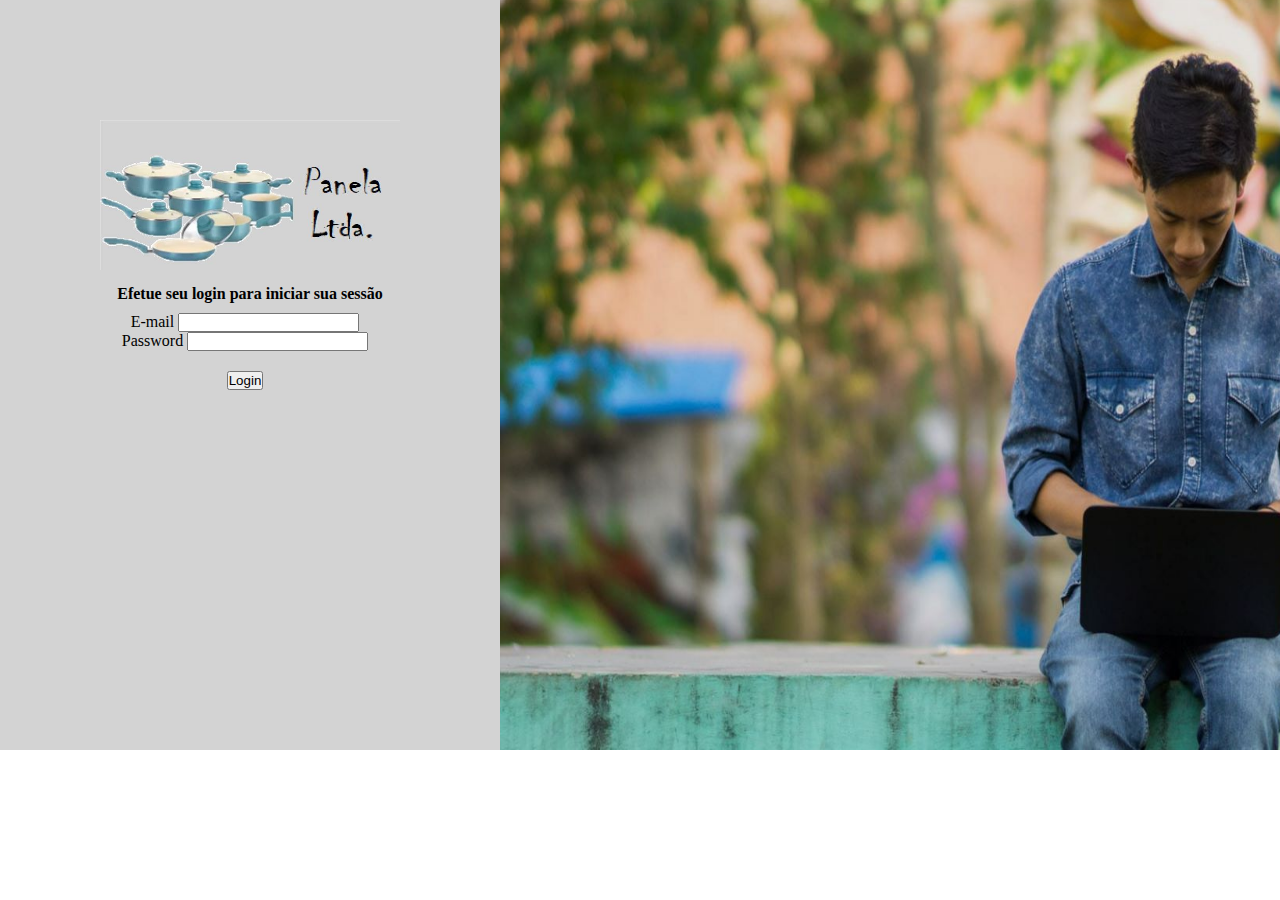
<file: index.html>
<!DOCTYPE html>
<html lang="pt-br">
<head>
    <meta charset="UTF-8">
    <meta http-equiv="X-UA-Compatible" content="IE=edge">
    <meta name="viewport" content="width=device-width, initial-scale=1.0">
    <link rel="stylesheet" href="css/index.css">
    <link href="https://cdn.jsdelivr.net/npm/bootstrap@5.3.0-alpha3/dist/css/bootstrap.min.css" rel="stylesheet" integrity="sha384-KK94CHFLLe+nY2dmCWGMq91rCGa5gtU4mk92HdvYe+M/SXH301p5ILy+dN9+nJOZ" crossorigin="anonymous">

    <title>Panelinha Ltda.</title>
</head>
<body>
    <main>

        <div id="primary">            
            
            <div id="sub-content">
                <div>
                    <img src="imagens/p2.jpg" alt="">
                    <p>Efetue seu login para iniciar sua sessão</p>

                    <form action="" method="post" class="formKaique">
                        <div class="mb-3">
                            <label for="email" class="form-label">E-mail</label>
                            <input type="email" id="email" class="form-control">
                        </div>
                        <div class="mb-3">
                            <label for="password" class="form-label">Password</label>
                            <input type="password" id="password" class="form-control">
                        </div>
                       
                        <div class="button-kaique">
                            <input type="submit" class="btn btn-primary" id="button"  value="Login" onclick="return false">
                        </div>
                    </form>


                </div>

            </div>


        </div>

        <div id="second">
            <img src="imagens/homem.jpg" alt="">
        </div>

    </main>

    <script src="js/index.js"></script>
</body>
</html>
</file>
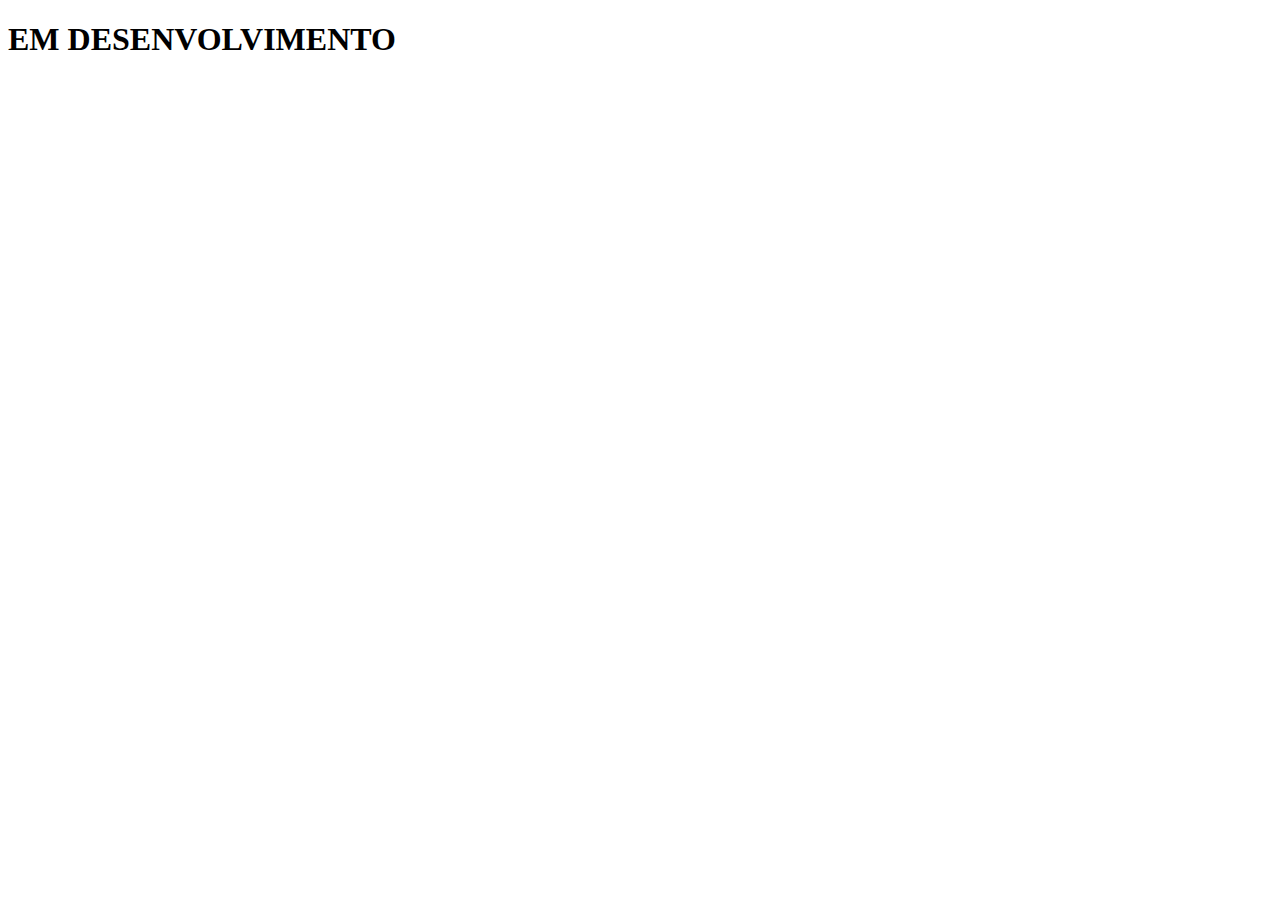
<file: feedbackCompleto.html>
<!DOCTYPE html>
<html lang="pt-br">
<head>
    <meta charset="UTF-8">
    <meta http-equiv="X-UA-Compatible" content="IE=edge">
    <meta name="viewport" content="width=device-width, initial-scale=1.0">
    <title>Sucesso</title>
</head>
<body>
    <h1>EM DESENVOLVIMENTO</h1>
</body>
</html>
</file>
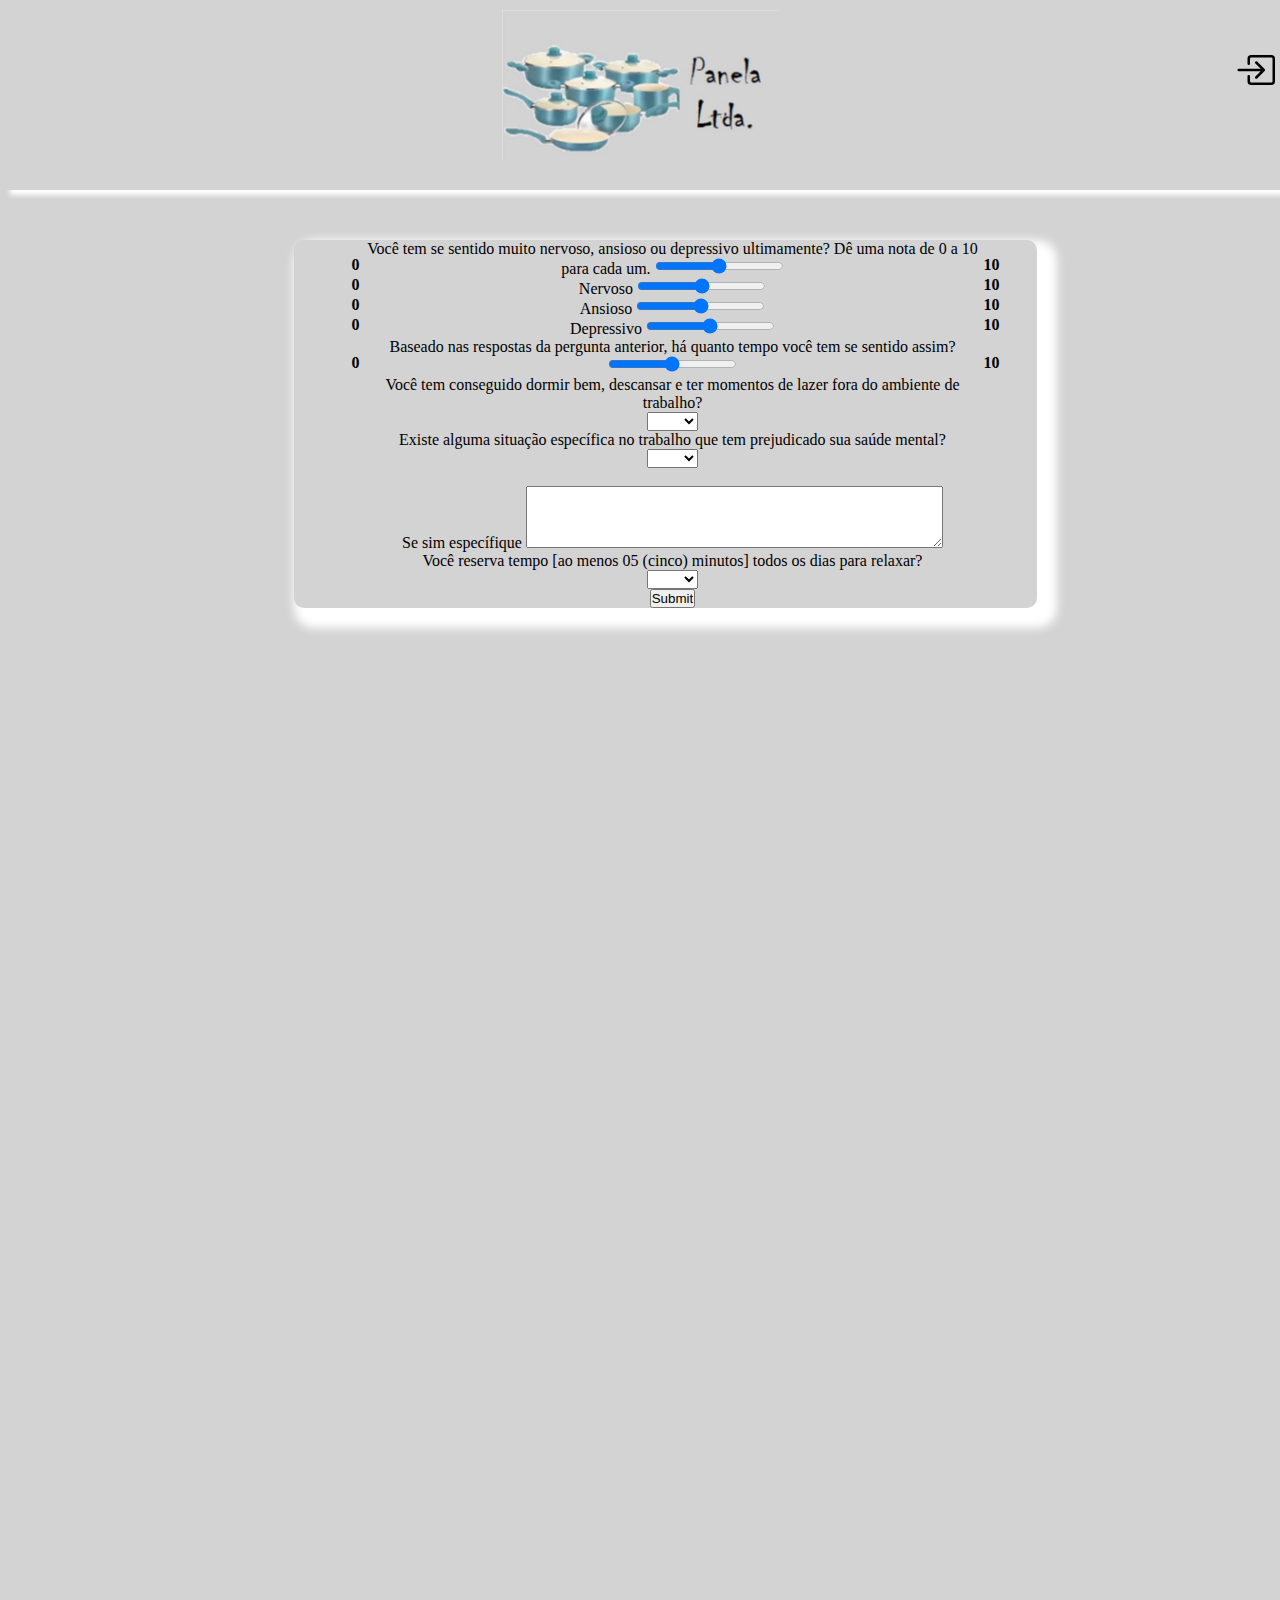
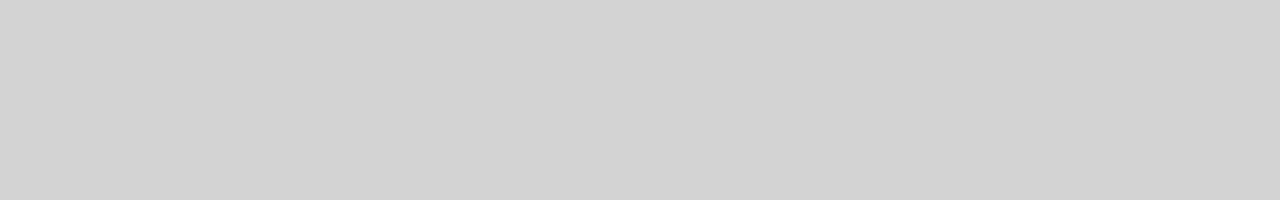
<file: perguntas.html>
<!DOCTYPE html>
<html lang="en">

<head>
    <meta charset="UTF-8">
    <meta http-equiv="X-UA-Compatible" content="IE=edge">
    <meta name="viewport" content="width=device-width, initial-scale=1.0">
    <title>Perguntas</title>
    <link href="https://cdn.jsdelivr.net/npm/bootstrap@5.3.0-alpha3/dist/css/bootstrap.min.css" rel="stylesheet"
        integrity="sha384-KK94CHFLLe+nY2dmCWGMq91rCGa5gtU4mk92HdvYe+M/SXH301p5ILy+dN9+nJOZ" crossorigin="anonymous">
    <link rel="stylesheet" href="css/asks.css">
</head>

<body class="bodyK">


    <header id="cabecalho">
        <img src="imagens/p2.jpg" alt="">


    </header>

    <button class="centRi" id="buttonBack" onclick="return false">
        <svg xmlns="http://www.w3.org/2000/svg" width="16" height="16" fill="currentColor" class="bi bi-box-arrow-in-right maior" viewBox="0 0 16 16">
            <path fill-rule="evenodd" d="M6 3.5a.5.5 0 0 1 .5-.5h8a.5.5 0 0 1 .5.5v9a.5.5 0 0 1-.5.5h-8a.5.5 0 0 1-.5-.5v-2a.5.5 0 0 0-1 0v2A1.5 1.5 0 0 0 6.5 14h8a1.5 1.5 0 0 0 1.5-1.5v-9A1.5 1.5 0 0 0 14.5 2h-8A1.5 1.5 0 0 0 5 3.5v2a.5.5 0 0 0 1 0v-2z"/>
            <path fill-rule="evenodd" d="M11.854 8.354a.5.5 0 0 0 0-.708l-3-3a.5.5 0 1 0-.708.708L10.293 7.5H1.5a.5.5 0 0 0 0 1h8.793l-2.147 2.146a.5.5 0 0 0 .708.708l3-3z"/>
          </svg>
    </button>
   
    
    <div id="clasivsDK">

        <main>

            <div>

                <form action="" class="centralizar">


                    <label for="customRange3" class="form-label ">Você tem se sentido muito nervoso, ansioso ou
                        depressivo ultimamente? Dê uma nota de 0 a 10 para cada um.</label>
                    <input type="range" class="form-range" min="0" max="10" step="0.5" id="toReceiv1">
                    <span class="leftD">0</span>
                    <span class="right1">10</span>

                </form>
                <form action="" class="centralizar">


                    <label for="customRange3" class="form-label">Nervoso</label>
                    <input type="range" class="form-range" min="0" max="10" step="0.5" id="toReceiv2">
                    <span class="leftD2">0</span>
                    <span class="right2">10</span>

                </form>
                <form action="" class="centralizar">


                    <label for="customRange3" class="form-label">Ansioso</label>
                    <input type="range" class="form-range" min="0" max="10" step="0.5" id="toReceiv3">
                    <span class="leftD3">0</span>
                    <span class="right3">10</span>

                </form>
                <form action="" class="centralizar">


                    <label for="customRange3" class="form-label">Depressivo</label>
                    <input type="range" class="form-range" min="0" max="10" step="0.5" id="toReceiv4">
                    <span class="leftD4">0</span>
                    <span class="right4">10</span>

                </form>

                <form action="" class="centralizar">

                    <label for="customRange3" class="form-label">Baseado nas respostas da pergunta anterior, há quanto
                        tempo você tem se sentido assim?</label>
                    <input type="range" class="form-range" min="0" max="10" step="0.5" id="TimeFeeling">
                    <span class="leftD4">0</span>
                    <span class="right4">10</span>
                </form>

                <form action="" class="centralizar">
                    <p>Você tem conseguido dormir bem, descansar e ter momentos de lazer fora do ambiente de trabalho?
                    </p>

                    <select id="optionSleep" class="form-select" >
                        <option value=""></option>
                        <option value="sa">SIM</option>
                        <option value="sbc">NÃO</option>
                    </select>

                </form>

                <form action="" class="centralizar">
                    <p>Existe alguma situação específica no trabalho que tem prejudicado sua saúde mental?</p>

                    <select id="optionMentalHealth" class="form-select">
                        <option value=""></option>
                        <option value="sa">SIM</option>
                        <option value="sbc">NÃO</option>
                    </select>

                    <br><br>
                    <div class="form-floating">
                        <span>Se sim específique</span>
                        <textarea id="optionToSpecifyH" name="w3review" rows="4" cols="50" class="form-control" >

                     </textarea>

                    </div>

                </form>

                <form action="" class="centralizar">
                    <p>Você reserva tempo [ao menos 05 (cinco) minutos] todos os dias para relaxar?</p>

                    <select id="optionTime" class="form-select">
                        <option value=""></option>
                        <option value="sa">SIM</option>
                        <option value="sbc">NÃO</option>
                    </select>

                    <br>
                    <input type="submit" value="Submit" class="btn btn-primary" id="buttonToReceiveEmotional" onclick="return false">

                </form>


            </div>



        </main>
    </div>

    <script src="js/perguntas.js"></script>

</body>

</html>
</file>
<file: css/index.css>
* {
    margin: 0;
    padding: 0;
}
main{
    display: flex;
    background: #d3d3d3;
}
body{
    overflow-x: hidden;
    overflow-y: hidden;
}
#primary{

    display: flex;
    height: 750px;
    width: 60%;
    justify-content: center;
    
}
#sub-content img{
    
    display: flex;
    width: 300px;
    height: 150px;
    margin-top: 20px;
    margin-left: 100px;
    
}
#sub-content p{
    margin-top: 15px;
    text-align: center;
    margin-left: 100px;
    font-weight: bold;
}
#sub-content {
    height: 600px;
    width: 500px;
    display: flex;
    margin-top: 100px;
    
}

#second{
    display: flex;
    height: 750px;
    width: 100%;
}
#second img{
    margin: 0;
    width: 1000px;
    margin-top: -50px;
    height: 800px;
}
.button-kaique{
    margin-top: 20px;
}
.formKaique {
    text-align: center;
    margin: 10px;
    margin-left: 100px;
}
</file>
<file: css/asks.css>
*{
    margin: 0;
    padding: 0;
}
.bodyK{
    background: #d3d3d3;
    height: 1800px;
}
header{
    height: 190px;
    width: 100%;
    justify-content: center;
    display: flex;
    box-shadow: 10px 5px 5px #fff;
    
}
header img{
    height: 150px;
    display: flex;
    margin-top: 10px;
   
}

main {
    margin-top: 50px;
    border-radius: 10px  10px 10px;
    width: 58%;
    display: flex;
    text-align: center;
    margin-left: 23%;
    height: 80%;
    box-shadow: 10px 10px 10px 10px #fff;
}
/* .sub-containerk{
    display: flex;
    justify-content: center;
    text-align: center;
} */
.centralizar{
    width: 83%;
    margin-left: 70px;
   
}
.esquerdinhaum{
    margin-top: 10px;
}
.leftD{
    display: flex;
    float: left;
    margin-left: -13px;
    margin-top: -2px;
    font-weight: bold;
}
.right1{
    float: right;
    margin-right: -19px;
    margin-top: -2px;
    font-weight: bold;
}
.leftD2{
    display: flex;
    float: left;
    margin-left: -13px;
    margin-top: -2px;
    font-weight: bold;
}
.right2{
    float: right;
    margin-right: -19px;
    margin-top: -2px;
    font-weight: bold;
}
.leftD3{
    display: flex;
    float: left;
    margin-left: -13px;
    margin-top: -2px;
    font-weight: bold;
}
.right3{
    float: right;
    margin-right: -19px;
    margin-top: -2px;
    font-weight: bold;
}
.leftD4{
    display: flex;
    float: left;
    margin-left: -13px;
    margin-top: -2px;
    font-weight: bold;
}
.right4{
    float: right;
    margin-right: -19px;
    margin-top: -2px;
    font-weight: bold;
}
.leftD5{
    display: flex;
    float: left;
    margin-left: -13px;
    margin-top: -2px;
    font-weight: bold;
}
.right5{
    float: right;
    margin-right: -19px;
    margin-top: -2px;
    font-weight: bold;
}

.centRi{
    display: flex;
    float: right;
   background: #d3d3d3;
   margin-top: -150px;
   margin-left: 20px;
   width: 50px;
   height: 50px;
   border: none;
}
.maior{
    width: 100px;
    height: 50px;
    padding: 5px;
}
/* Aplicando desgne responsivo */
</file>
